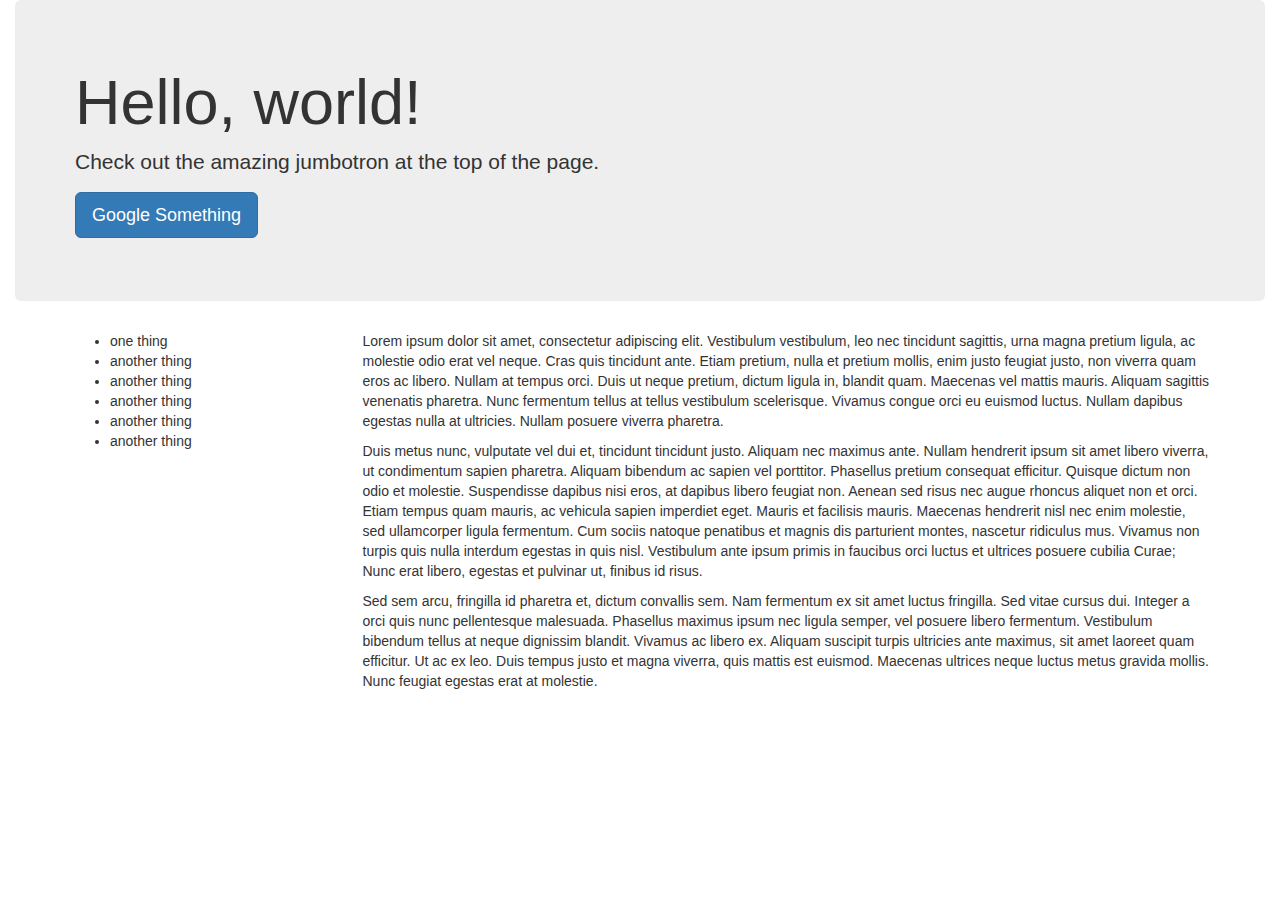
<file: index2.html>
<!DOCTYPE html>
<html>
  <head>
    <link href="css/bootstrap.css" rel="stylesheet" type="text/css">
    <link href="css/styles.css" rel="stylesheet" type="text/css">
    <title>Some Icons</title>
  </head>
  <body>
    <!-- jumbotron header mid page -->
    <div class="container-fluid">
      <div class="jumbotron">
          <h1>Hello, world!</h1>
          <p>Check out the amazing jumbotron at the top of the page.</p>

          <p><a class="btn btn-primary btn-lg" href="http://www.google.com" role="button">Google Something</a>
          </p>

    </div>

    <!-- start sidebar column -->
    <div class="container"> <div class="row">
      <div class="col-md-3">
        <ul>
          <li>one thing</li>
          <li>another thing</li>
          <li>another thing</li>
          <li>another thing</li>
          <li>another thing</li>
          <li>another thing</li>
        </ul>
      </div>
      <!-- begin main text area -->
      <div class="col-md-9">
        <p>Lorem ipsum dolor sit amet, consectetur adipiscing elit. Vestibulum vestibulum, leo nec tincidunt sagittis, urna magna pretium ligula, ac molestie odio erat vel neque. Cras quis tincidunt ante. Etiam pretium, nulla et pretium mollis, enim justo feugiat justo, non viverra quam eros ac libero. Nullam at tempus orci. Duis ut neque pretium, dictum ligula in, blandit quam. Maecenas vel mattis mauris. Aliquam sagittis venenatis pharetra. Nunc fermentum tellus at tellus vestibulum scelerisque. Vivamus congue orci eu euismod luctus. Nullam dapibus egestas nulla at ultricies. Nullam posuere viverra pharetra.</p>

        <p>Duis metus nunc, vulputate vel dui et, tincidunt tincidunt justo. Aliquam nec maximus ante. Nullam hendrerit ipsum sit amet libero viverra, ut condimentum sapien pharetra. Aliquam bibendum ac sapien vel porttitor. Phasellus pretium consequat efficitur. Quisque dictum non odio et molestie. Suspendisse dapibus nisi eros, at dapibus libero feugiat non. Aenean sed risus nec augue rhoncus aliquet non et orci. Etiam tempus quam mauris, ac vehicula sapien imperdiet eget. Mauris et facilisis mauris. Maecenas hendrerit nisl nec enim molestie, sed ullamcorper ligula fermentum. Cum sociis natoque penatibus et magnis dis parturient montes, nascetur ridiculus mus. Vivamus non turpis quis nulla interdum egestas in quis nisl. Vestibulum ante ipsum primis in faucibus orci luctus et ultrices posuere cubilia Curae; Nunc erat libero, egestas et pulvinar ut, finibus id risus.</p>

        <p>Sed sem arcu, fringilla id pharetra et, dictum convallis sem. Nam fermentum ex sit amet luctus fringilla. Sed vitae cursus dui. Integer a orci quis nunc pellentesque malesuada. Phasellus maximus ipsum nec ligula semper, vel posuere libero fermentum. Vestibulum bibendum tellus at neque dignissim blandit. Vivamus ac libero ex. Aliquam suscipit turpis ultricies ante maximus, sit amet laoreet quam efficitur. Ut ac ex leo. Duis tempus justo et magna viverra, quis mattis est euismod. Maecenas ultrices neque luctus metus gravida mollis. Nunc feugiat egestas erat at molestie.</p>
      </div>


    </div></div>
  </body>
</html>
</file>
<file: css/styles.css>
.imageoverlay {
  background: url(http://lorempixel.com/g/1300/394/) no-repeat center center fixed;
}
</file>
